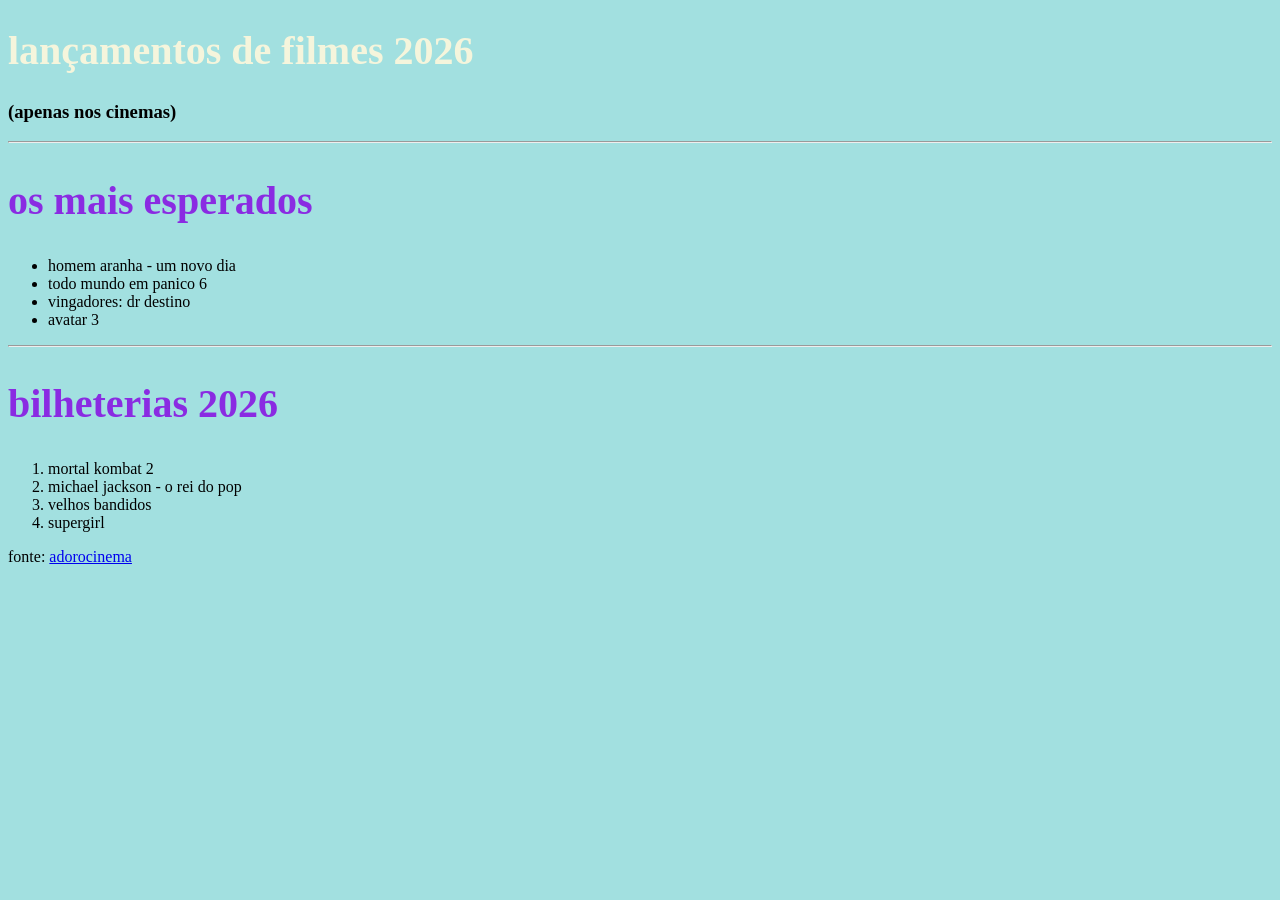
<file: aula01/atividade01/index.html>
<!DOCTYPE html>
<html lang="en">
<head>
    <meta charset="UTF-8">
    <meta name="viewport" content="width=device-width, initial-scale=1.0">
    <title>cinema/filmes-2026</title>
    <link rel="stylesheet" href="CSS/STYLE.CSS">
</head>
<body>
  <h1> lançamentos de filmes 2026 </h1>
  <h3>(apenas nos cinemas)</h3>
  <hr>
  <h2> os mais esperados </h2>
  <ul> <!--michael te amo hee hee-->
    <li>homem aranha - um novo dia</li>
    <li>todo mundo em panico 6  </li>
    <li>vingadores: dr destino </li>
    <li>avatar 3  </li>
    </ul>
    <hr>
    <h2> bilheterias 2026 </h2>
    <ol>
        <li> mortal kombat 2</li>
        <li> michael jackson - o rei do pop</li>
        <li>velhos bandidos</li>
        <li>supergirl</li>
        </ol>
        <!-- paragrafo-->
        <p>fonte: <a href="https://www.adorocinema.com/filmes/filmes-mais-aguardados/2026/">adorocinema</a></p>
        <!--link-->
    </ol>
    </ul>

</body>
</html>
</file>
<file: aula01/atividade01/CSS/STYLE.CSS>
body{
    background-color:rgb(162, 224, 224)
}
h1{
    color:beige;
    font-size: 40px;
}
h2{
    color:blueviolet;
    font-size: 40px;
}
}
h3{
    color:hotpink;
}
}
</file>
